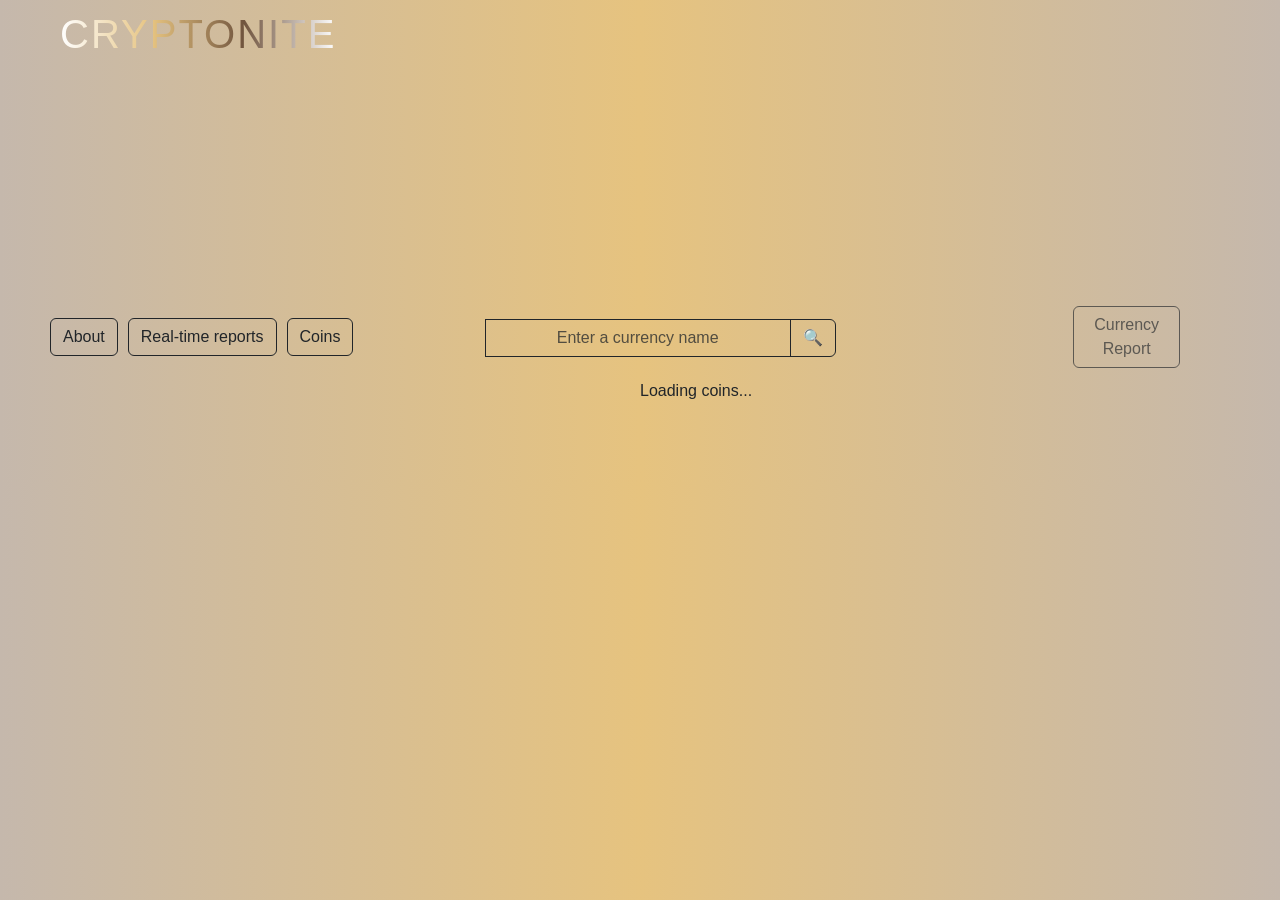
<file: index.html>
<!DOCTYPE html>
<html lang="en">

<head>
    <meta charset="UTF-8">
    <meta name="viewport" content="width=device-width, initial-scale=1.0">
    <title>cryptonite</title>
    <script src="https://code.jquery.com/jquery-3.7.1.min.js"
        integrity="sha256-/JqT3SQfawRcv/BIHPThkBvs0OEvtFFmqPF/lYI/Cxo=" crossorigin="anonymous"></script>
    <link rel="stylesheet" href="project2_yair.css">
    <link rel="stylesheet" href="https://cdn.jsdelivr.net/npm/bootstrap@5.3.3/dist/css/bootstrap.min.css"
        integrity="sha384-QWTKZyjpPEjISv5WaRU9OFeRpok6YctnYmDr5pNlyT2bRjXh0JMhjY6hW+ALEwIH" crossorigin="anonymous">
    <link rel="stylesheet" href="https://cdn.jsdelivr.net/npm/bootstrap@4.6.2/dist/css/bootstrap.min.css"
        integrity="sha384-xOolHFLEh07PJGoPkLv1IbcEPTNtaed2xpHsD9ESMhqIYd0nLMwNLD69Npy4HI+N" crossorigin="anonymous">
    <link rel="stylesheet" href="https://cdn.jsdelivr.net/npm/bootstrap@5.3.3/dist/css/bootstrap.min.css"
        integrity="sha384-QWTKZyjpPEjISv5WaRU9OFeRpok6YctnYmDr5pNlyT2bRjXh0JMhjY6hW+ALEwIH" crossorigin="anonymous">
    <script src="https://cdn.jsdelivr.net/npm/bootstrap@5.3.3/dist/js/bootstrap.min.js"
        integrity="sha384-0pUGZvbkm6XF6gxjEnlmuGrJXVbNuzT9qBBavbLwCsOGabYfZo0T0to5eqruptLy"
        crossorigin="anonymous"></script>
    <script src="https://cdn.canvasjs.com/ga/jquery.canvasjs.min.js"></script>
    <script src="project2_yair.js"></script>
    <link
    href="https://fonts.googleapis.com/css2?family=Patrick+Hand&family=Poppins:wght@400;600&family=Shadows+Into+Light&display=swap"
    rel="stylesheet">
<link rel="shortcut icon" href="favicon.png" type="image/x-icon">
<link rel="manifest" href="manifest.json">
<meta name="theme-color" content="#d3c796">
    <meta name="apple-mobile-web-app-capable" content="yes">
    <meta name="apple-mobile-web-app-status-bar-style" content="black-translucent">

    <script>
        if (window.innerWidth <= 768) {
            var meta = document.createElement('meta');
            meta.name = "viewport";
            meta.content = "width=device-width, initial-scale=1.0, maximum-scale=1.0, user-scalable=no";
            document.head.appendChild(meta);
        }
    </script>
</head>

<body>
    <div class="status-bar-fill"></div>

    <h1>cryptonite</h1>
    <div class="bg"></div>

    <div class="header">
        <div id="menu">
            <button type="button" class="btn btn-outline-dark link" pageTitle="about">About</button>
            <button type="button" class="btn btn-outline-dark link" pageTitle="reports">Real-time reports</button>
            <button type="button" class="btn btn-outline-dark link" pageTitle="coins">Coins</button>
        </div>

        <div id="SearchBox" class="input-group mb-3">
            <button id="delete" class="btn btn-outline-dark" type="button" style="display: none;">❌</button>
            <input id="text" type="text" class="btn btn-outline-dark form-control" placeholder="Enter a currency name"
                aria-label="Recipient's username" aria-describedby="basic-addon2">
            <div class="input-group-append">
                <button id="Search" class="btn btn-outline-dark" type="button">🔍</button>
            </div>
        </div>

        <button id="Report" type="button" class="btn btn-outline-dark" data-bs-toggle="modal"
            data-bs-target="#exampleModal">Currency Report
        </button>
    </div>

    <div>
        <div class="page coins">
            <div class="spinner-grow" style="width: 3rem; height: 3rem;" role="status">
                <span class="visually-hidden">Loading...</span>
            </div>
            <br><br><br><br>
            <span> Loading coins...</span>
        </div>

        <div class="page reports" style="display: none;">
            <div id="chart"></div>
        </div>

        <div class="page about" style="display: none;">
            <h5>About:</h5>
            <p>Hello! I'm Yair, 27 years old, a student with a passion for technology, web development, and user
                experience design.</p><br>
            <h5>About the site:</h5>
            <p>This site was built as a personal project to allow users to track digital currencies in real time. The
                site includes features such as:</p>
            <ul>
                <li>A dummy report on the market value of digital currencies.</li>
                <li>Ability to mark selected currencies and create a custom report.</li>
                <li>View selected currencies on a personal chart.</li>
                <li>A modern and interactive user experience.</li>
                <li>Support for quick search by currency name.</li>
                <li>Smart caching of information to improve user experience (cache).</li>
            </ul><br>
            <h5>Website Goals:</h5>
            <p>My main goal was to create a friendly and simple platform that would help users understand the world of
                digital currencies in an accessible way. I believe that everyone deserves the opportunity to learn and
                get to know this field, and the website is the first step towards that.</p><br>
            <h5>Acknowledgements:</h5>
            <p>Thank you for taking the time to explore my site! I am always open to comments, ideas for improvement,
                and new collaborations.</p><br>
            <span>© All rights reserved to "cryptonite" by Yair Dror 2025.</span>
        </div>
    </div>


    <div class="modal fade" id="exampleModal" tabindex="-1" aria-labelledby="exampleModalLabel" aria-hidden="true">
        <div class="modal-dialog">
            <div class="modal-content">
                <div class="modal-header">
                    <h2 class="modal-title fs-5" id="exampleModalLabel">Currency Report</h2>
                    <button type="button" class="btn-close" data-bs-dismiss="modal" aria-label="Close"></button>
                </div>
                <div class="modal-body"></div>
                <div class="modal-footer">
                    <button type="button" class="btn btn-secondary" data-bs-dismiss="modal">Close</button>
                    <button id="save" type="button" class="btn btn-primary">Save Report</button>
                </div>
            </div>
        </div>
    </div>
</body>
</html>
</file>
<file: project2_yair.css>
h2,
h3,
h4,
h5,
h6,
button,
span,
select,
option,
input,
p,
body,
div {
    font-family: 'kanit', sans-serif;
}

body {
    background: linear-gradient(90deg, #c5b8ac, #e6c37f, #c5b8ac) !important;
}

.status-bar-fill {
  height: env(safe-area-inset-top, 20px);
  background: linear-gradient(90deg, #c5b8ac, #e6c37f, #c5b8ac);
}


.header {
    display: flex;
    align-items: center;
    justify-content: space-between;
    display: grid;
    grid-template-columns: 2fr 2fr 2fr;
}

.header #SearchBox {
    margin: 19px;
    left: 40px;
    width: 350px;
}

.bg {
    background-image: url("https://i.postimg.cc/wM2mm93Q/pexels-photo-14856610.png");
    background-size: cover;
    background-position: center;
    background-repeat: no-repeat;
    width: 100%;
    height: 300px;
}

#menu {
    display: flex;
    gap: 10px;
    padding: 10px;
    margin-left: 40px;

}

h1 {
    top: 10px;
    left: 60px;
    position: absolute;
    font-size: 50px;
    font-weight: bold;
    font-family: 'Orbitron', sans-serif;
    text-transform: uppercase;
    letter-spacing: 2px;
    background: linear-gradient(90deg, #ffffff, #e6c37f, #70543E, #ffffff);
    -webkit-background-clip: text;
    -webkit-text-fill-color: transparent;
}

.coin {
    box-shadow: 3px 3px 20px rgba(0, 0, 0, 0.3);
    background: white;
    border: 2px solid #000000;
    border-radius: 10px;
    margin: 10px;
    padding: 10px;
    /* padding-top: 0; */
    padding-bottom: 60px;
}

.more {
    position: absolute;
    margin-left: 135px;
}

.hide {
    margin-top: 150px;
    transition: margin 0.3s ease;
}

.coins {
    display: grid;
    grid-template-columns: 1fr 1fr 1fr 1fr;
    padding: 6px
}

.coin img {
    position: absolute;
    margin-left: 272px;
    margin-top: -32px;
}

.coin .head {
    display: flex;
    justify-content: space-between;
}

#Report {
    margin-left: 220px;
    margin-right: 100px;
}

#exampleModalLabel {
    text-transform: uppercase;
    letter-spacing: 2px;
    background: linear-gradient(90deg, #000000, #e6c37f, #70543E, #000000);
    -webkit-background-clip: text;
    -webkit-text-fill-color: transparent;

}

.selectedCoin {
    display: flex;
    border: 2px solid black;
    border-radius: 20px;
    margin: 10px;
    justify-content: space-between;
    padding-left: 10px;
    padding-top: 10px;
}

.spinner-grow {
    margin: 15px;
}

.about {
    margin: 20px;
}

#chart {
    text-align: center;
    width: 100%;
    height: 500px;
}

.NoteToTheGraph {
    text-align: center;
    font-size: 25px;
    color: #e6c37f;
    -webkit-text-stroke: 1px black;
    margin: 20px;
}

.modal-content {
    z-index: 99;
}

@media (max-width: 768px) {
    h1 {
        left: 30px;
    }

  .bg {
        height: 200px;
    }

    .header {
        display: grid;
        grid-template-columns: 1fr;
    }

    .header #SearchBox {
        margin: 10px;
        width: 320px;
    }

    #Report {
        margin-left: 100px;
        margin-right: 100px;
        margin-bottom: 15px;
    }

    .coin {
        margin: 5px;
        padding: 0px;
        padding-top: 10px;
        padding-bottom: 55px;
    }

    .coins {
        display: grid;
        grid-template-columns: 1fr;
        padding: 4px
    }

    .more {
        position: absolute;
        margin-left: 165px;
    }

    .coin img {
        position: absolute;
        margin-left: 373px;
        margin-top: -30px;
    }

    .coin .head h3,
    h6 {
        margin-left: 15px;
    }

    .moreInfo {
        margin-left: 15px;
    }
}
</file>
